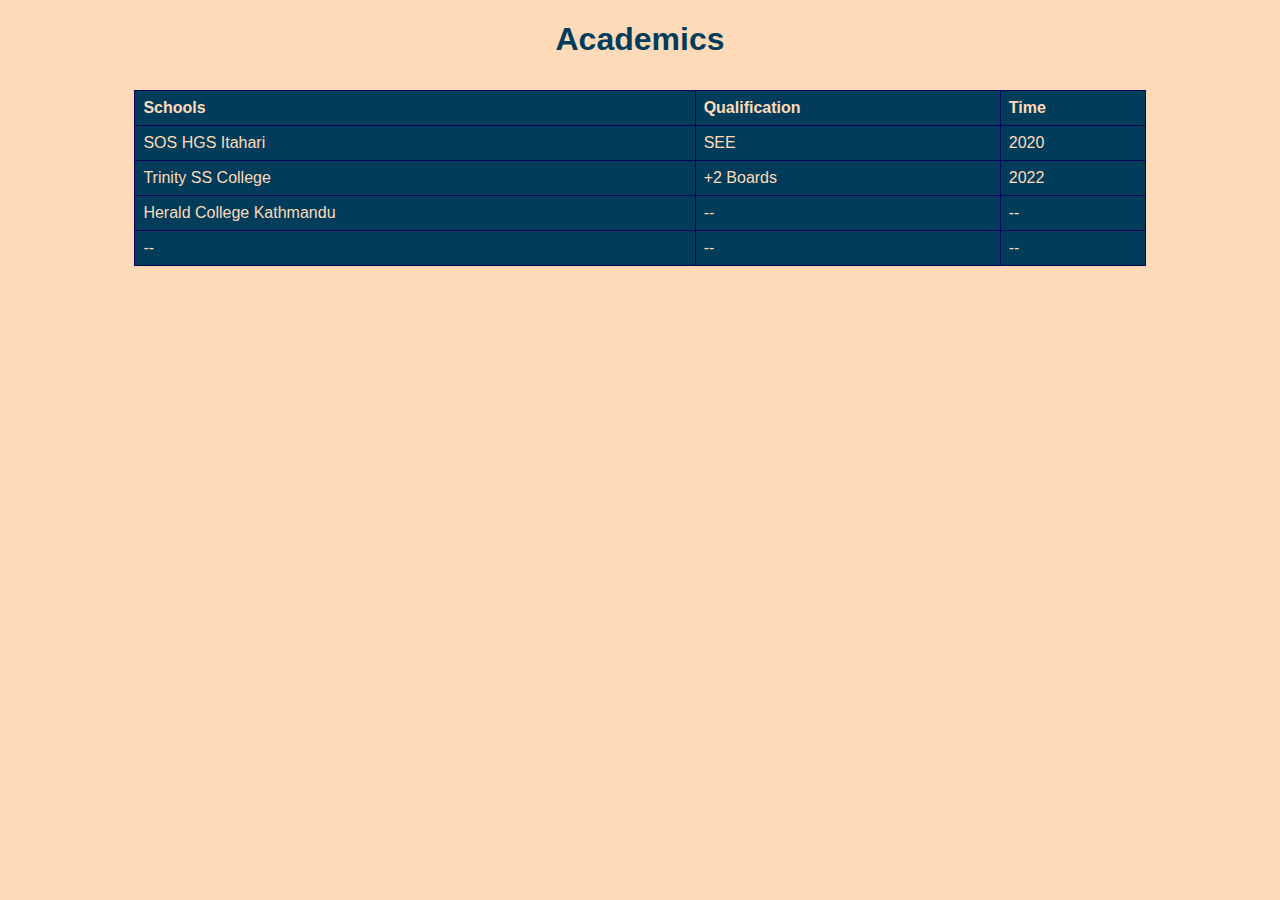
<file: Portfolio/academics.html>
<!DOCTYPE html>
<html>
<head>
 <title>Academic</title>
    <style>
    body {
      background-color: peachpuff;
      
      font-family: Arial, sans-serif;
      text-align: center;
    }
    h1 {
      font-size: 2em;
      margin: 0.67em 0;
      color: rgba(1, 61, 91, 1);
    }
    table {
      width: 80%;
      margin: 2em auto;
      border-collapse: collapse;
    }
    td, th {
      border: 1px solid rgb(10, 1, 91);
      padding: 0.5em;
      text-align: left;
    }
    th {
      background-color: rgba(1, 61, 91, 1);
      color: peachpuff;
    }
    .tebul{
      background-color: rgba(1, 61, 91, 1);
      color: peachpuff;
    }
  </style>
</head>
<body>
  <h1>Academics</h1>
  <table class="tebul" >
    <tr>
      <th>Schools</th>
      <th>Qualification</th>
      <th>Time</th>
    </tr>
    <tr>
      <td>SOS HGS Itahari</td>
      <td>SEE</td>
      <td>2020</td>
    </tr>
    <tr>
      <td>Trinity SS College</td>
      <td>+2 Boards</td>
      <td>2022</td>
    </tr>
    <tr>
      <td>Herald College Kathmandu</td>
      <td>--</td>
      <td>--</td>
    </tr>
    <tr>
      <td>--</td>
      <td>--</td>
      <td>--</td>
    </tr>
  </table>
</body>
</html>
</file>
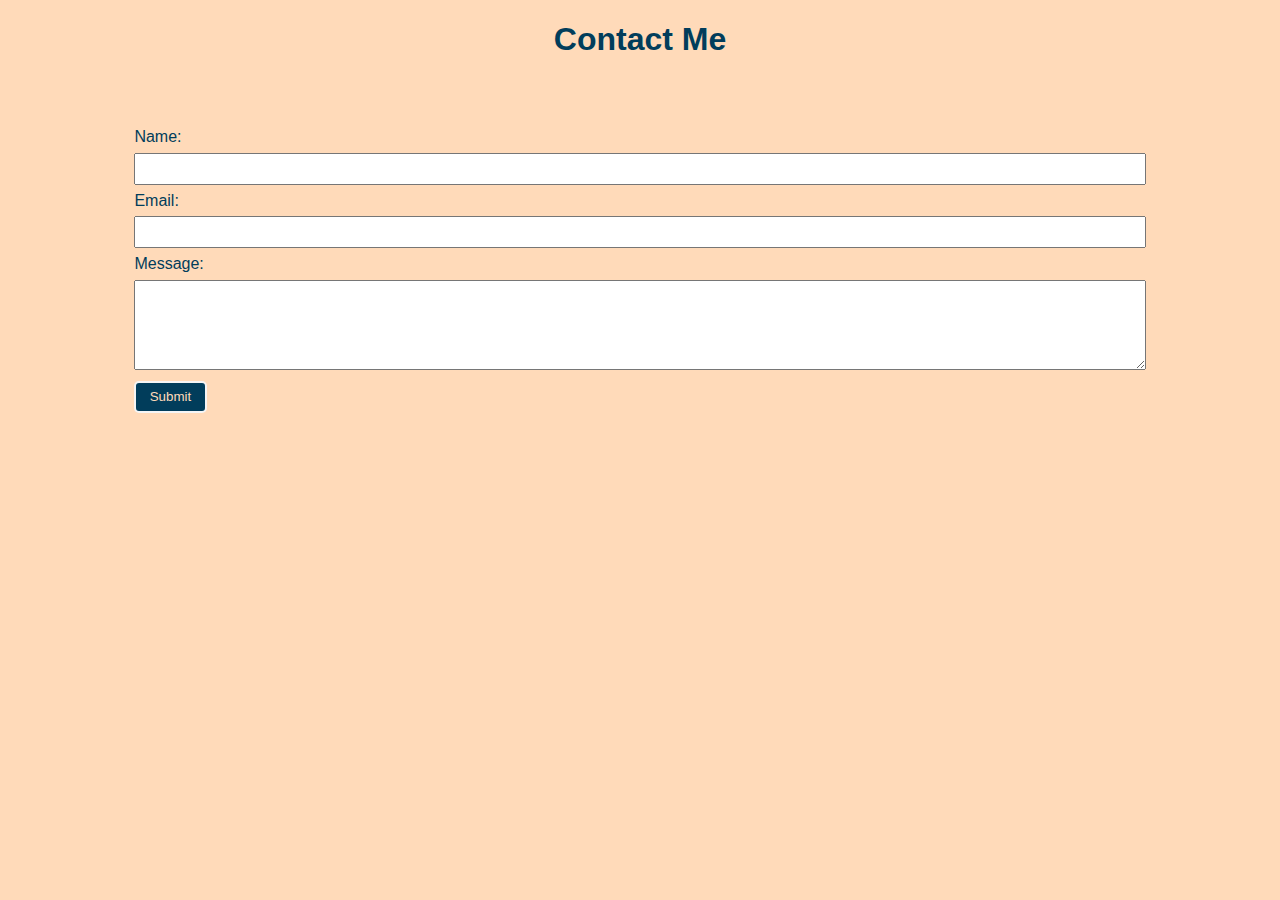
<file: Portfolio/contact.html>
<!DOCTYPE html>
<html>
<head>
  <title>Contact Me</title>
  
    <style>
    body {
      background-color: peachpuff;
      color: white;
      font-family: Arial, sans-serif;
      text-align: center;
    }
    h1 {
      font-size: 2em;
      margin: 0.67em 0;
      color: rgba(1, 61, 91, 1);
    }
    section {
      display: inline-block;
      text-align: left;
      width: 80%;
      padding: 1em;
      margin: 2em;
      background-color: peachpuff;
      color: rgba(1, 61, 91, 1);
    }
    input[type="text"],
    input[type="email"],
    textarea {
      width: 100%;
      padding: 0.5em;
      margin: 0.5em 0;
      box-sizing: border-box;
    }
    input[type="submit"] {
      padding: 0.5em 1em;
      background-color: rgba(1, 61, 91, 1);
      color: peachpuff;
      border: 2px solid whitesmoke;
      border-radius: 5px;
    }
  </style>
</head>
<body>
  <h1>Contact Me</h1>
  <section>
    <form>
      <label for="name">Name:</label>
      <input type="text" id="name" required>
      <br>
      <label for="email">Email:</label>
      <input type="email" id="email" required>
      <br>
      <label for="message">Message:</label>
      <textarea id="message" rows="5" required></textarea>
      <br>
      <input type="submit" value="Submit">
    </form>
  </section>
</body>
</html>
</file>
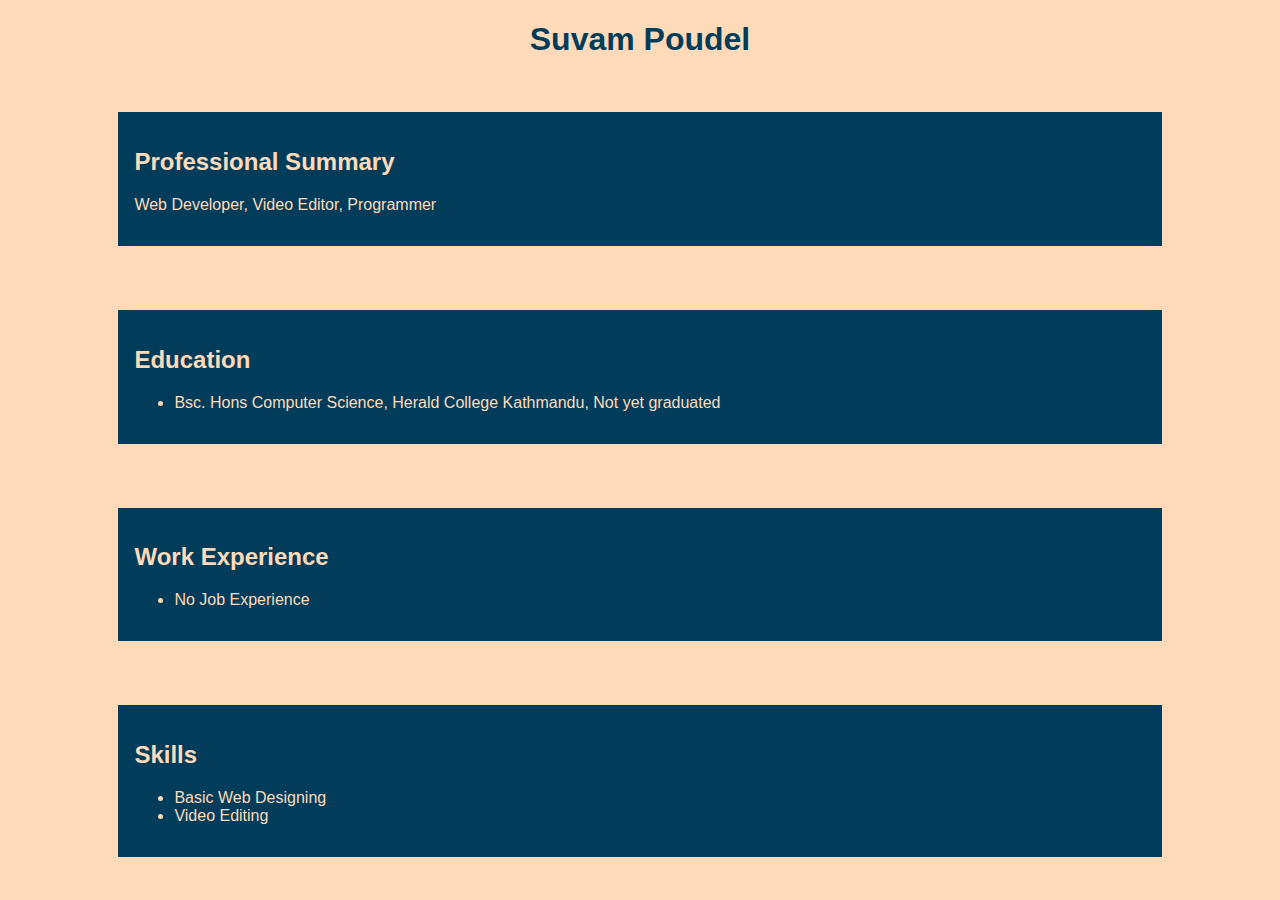
<file: Portfolio/cv.html>
<!DOCTYPE html>
<html>
<head>
  <title>CV</title>
  
    <style>
    body {
      background-color: peachpuff;
      color: rgba(1, 61, 91, 1);
      font-family: Arial, sans-serif;
      text-align: center;
    }
    h1 {
      font-size: 2em;
      margin: 0.67em 0;
    }
    section {
      display: inline-block;
      text-align: left;
      width: 80%;
      padding: 1em;
      margin: 2em;
      background-color: rgba(1, 61, 91, 1);
      color: peachpuff;
    }
  </style>
</head>
<body>
  <h1>Suvam Poudel </h1>
  <section>
    <h2>Professional Summary</h2>
    <p>Web Developer, Video Editor, Programmer</p>
  </section>
  <section>
    <h2>Education</h2>
    <ul>
      <li>Bsc. Hons Computer Science, Herald College Kathmandu, Not yet graduated</li>
    </ul>
  </section>
  <section>
    <h2>Work Experience</h2>
    <ul>
      <li>No Job Experience</li>
    </ul>
  </section>
  <section>
    <h2>Skills</h2>
    <ul>
      <li>Basic Web Designing</li>
      <li>Video Editing</li>
    </ul>
  </section>
</body>
</html>
</file>
